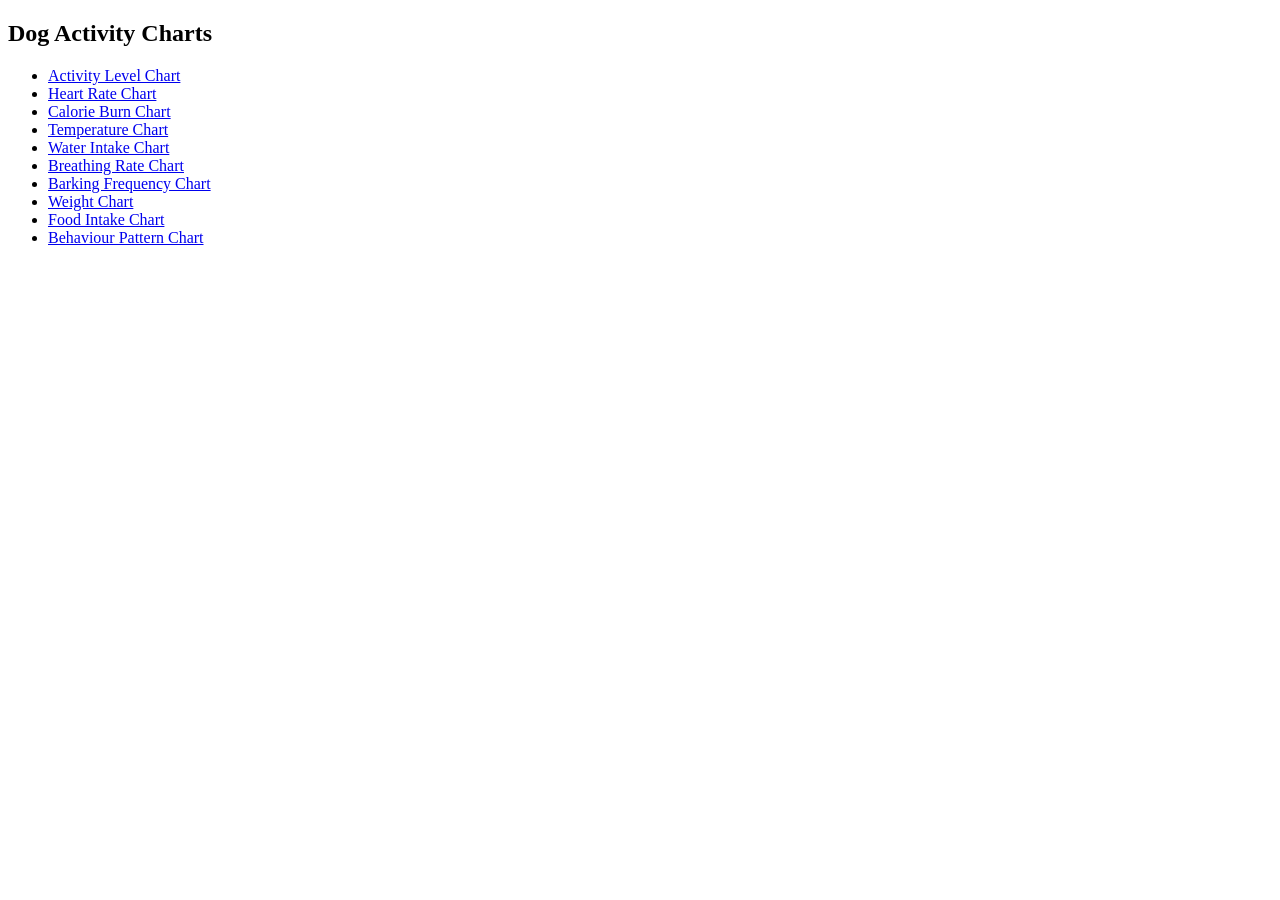
<file: elanco/index.html>
<!DOCTYPE html>
<html lang="en">
<head>
    <meta charset="UTF-8">
    <meta name="viewport" content="width=device-width, initial-scale=1.0">
    <title>Dog Activity Charts</title>
</head>
<body>

<h2>Dog Activity Charts</h2>
<ul>
    <li><a href="activity_chart.php">Activity Level Chart</a></li>
    <li><a href="heart_rate_chart.php">Heart Rate Chart</a></li>
    <li><a href="calorie_chart.php">Calorie Burn Chart</a></li>
    <li><a href="temperature_chart.php">Temperature Chart</a></li>
    <li><a href="water_intake_chart.php">Water Intake Chart</a></li>
    <li><a href="breathing_rate_chart.php">Breathing Rate Chart</a></li>
    <li><a href="barking_chart.php">Barking Frequency Chart</a></li>
    <li><a href="Weight.php">Weight Chart</a></li>
    <li><a href="food_intake_chart.php">Food Intake Chart</a></li>
    <li><a href="behaviour_chart..php">Behaviour Pattern Chart</a></li>



</ul>

</body>
</html>
</file>
